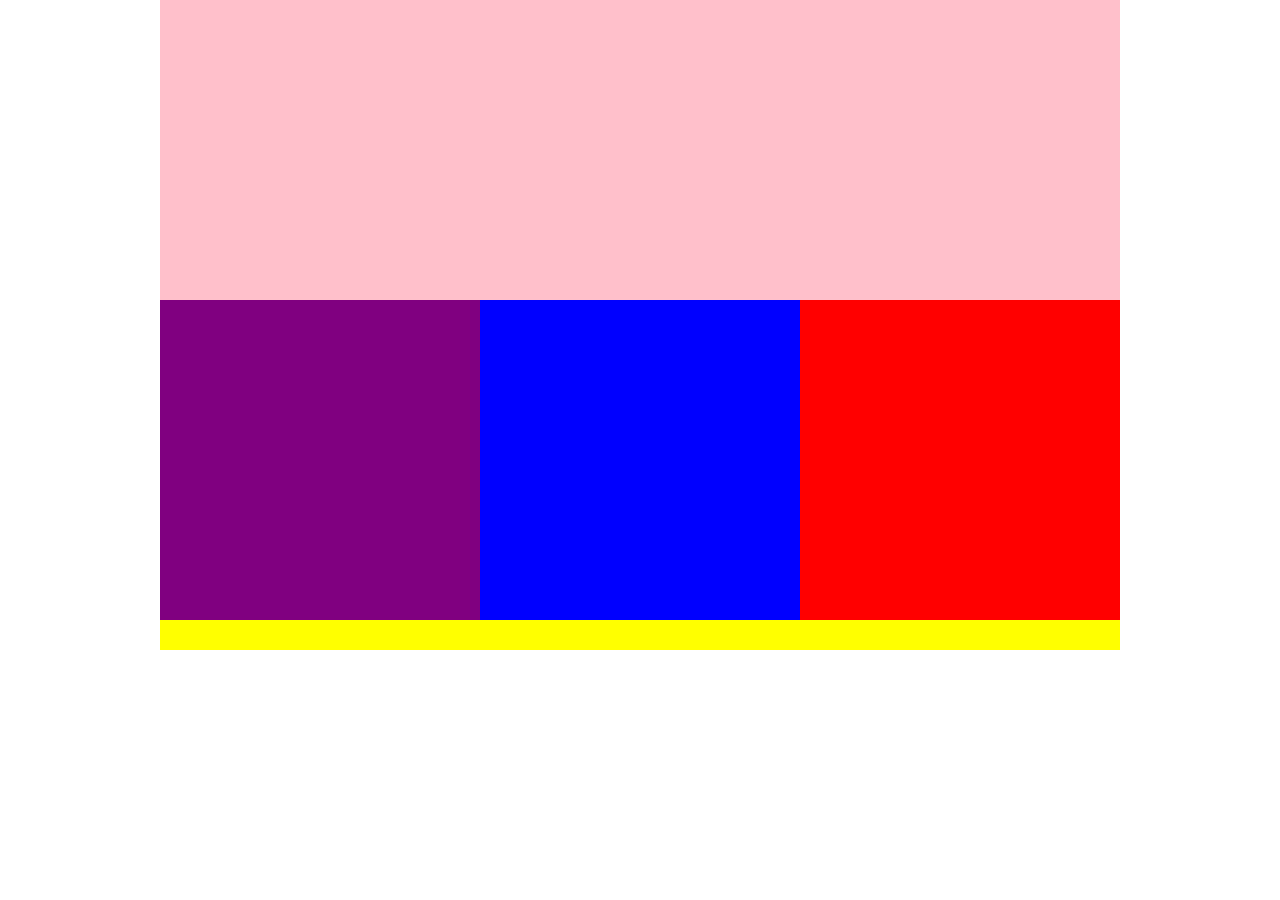
<file: my-project-2/index.html>
<!doctype html>
<html>
<head>
<meta charset="UTF-8">
<meta name="viewport" content="width=device-width, initial-scale=1">
<title>Skillcrush Testing</title>
<link rel="stylesheet" type="text/css" href="css/style.css" />

</head>

<body>
  <div id="wrapper">
    <header>
      
    </header>
    <div class="col-3 grey-1"></div>
    <div class="col-3 grey-2"></div>
    <div class="col-3 grey-3"></div>
    
    
    <div class="clear"></div>
    <footer>
    
    </footer>
    
  </div><!-- wrapper -->
</body>
</html>
</file>
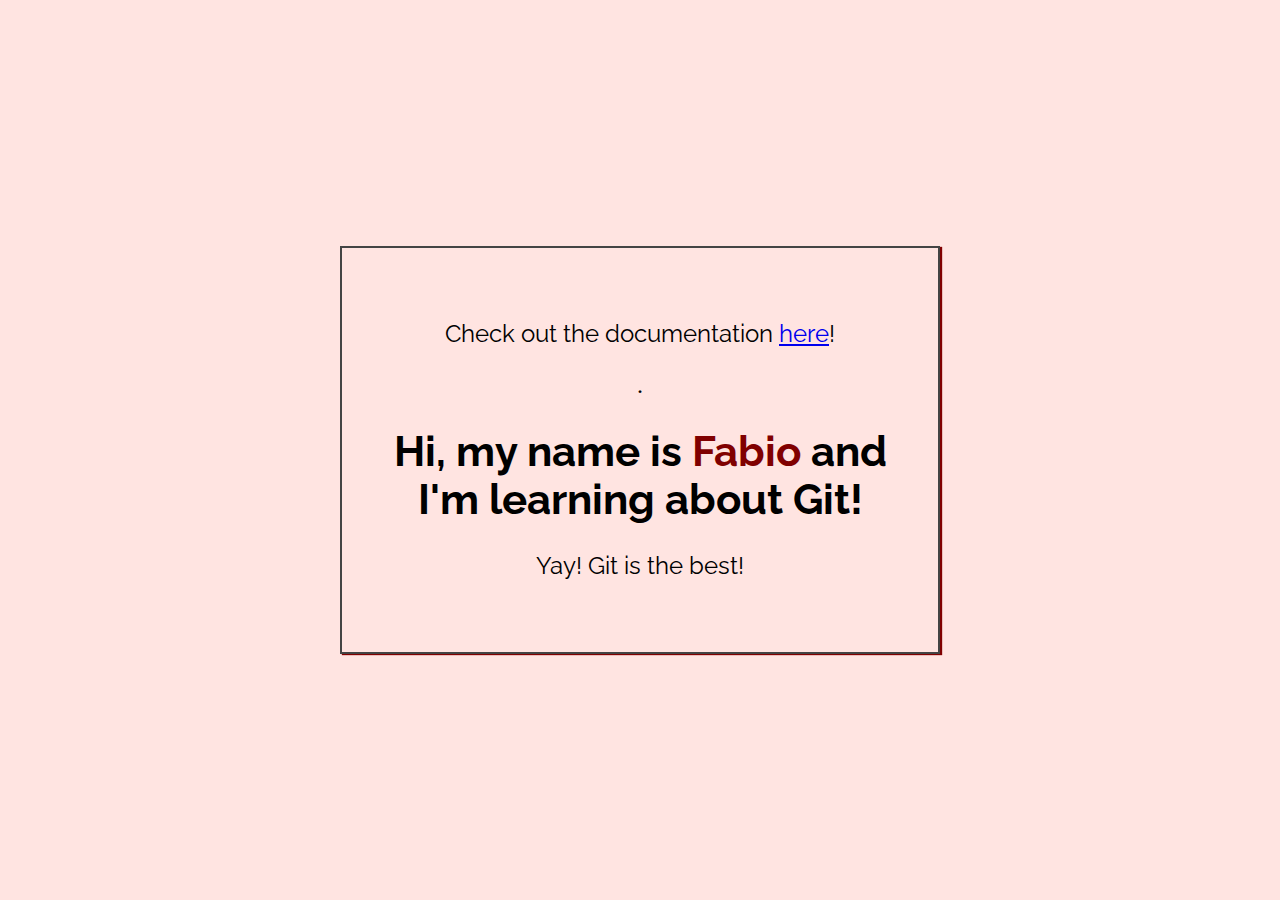
<file: my-project/index.html>
<!DOCTYPE html>
<html lang="en">

<head>
    <meta charset="UTF-8">
    <meta name="viewport" content="width=device-width, initial-scale=1.0">
    <meta http-equiv="X-UA-Compatible" content="ie=edge">
    <title>My First Repo</title>
    <link href="https://fonts.googleapis.com/css?family=Raleway:400,700&display=swap" rel="stylesheet">
    <link rel="stylesheet" href="css/normalize.css">
    <link rel="stylesheet" href="css/main.css">
</head>

<body>

    <div class="greeting">
        <p>Check out the documentation <a href="https://www.git-scm.com/doc">here</a>!</p>.
        <h1>Hi, my name is <span class="highlight">Fabio</span> and I'm learning about Git! </h1>

        <p>Yay! Git is the best!</p>
    </div>

</body>

</html>
</file>
<file: my-project-2/css/style.css>
@charset "UTF-8";
/* CSS Document */

html, body{
  margin:0px;
}
.clear{
  clear:both;
}
#wrapper{
  width:960px;
  margin:auto;
}

/*---------- HEADER ----------*/

header{
  height:300px;
  width:960px;
  background:#e3e3e3;
}


/*---------- CONTENT AREA ----------*/

.col-3{
  width:320px;
  height:320px;
  float:left;
}
.grey-1{
  background:purple;
}
.grey-2{
  background:blue;
}
.grey-3{
  background:red;
}


/*---------- FOOTER ----------*/

footer{
  width:960px;
  height:30px;
   background:#e3e3e3;
}

/*---------- TABLET ----------*/
/* Change the background colors below */
@media (min-width: 768px) {
  header {
    background-color: yellow;
  }
  #column-1 {
    background-color: red;
  }
  #column-2 {
    background-color:green ;
  }
  #column-3 {
    background-color:orange ;
  }
  footer {
    background-color:pink ;
  }
}
 
 
/*---------- Monitors ----------*/
@media (min-width: 1200px) {
  header {
    background-color:pink ;
  }
  #column-1 {
    background-color: silver;
  }
  #column-2 {
    background-color:orange ;
  }
  #column-3 {
    background-color: red;
  }
  footer {
    background-color:yellow ;
  }
 
}
</file>
<file: my-project/css/main.css>
html {
    height: 100%;
}

* {
    box-sizing: border-box;
}
body {
    background-color: mistyrose;
    height: 100%;
    display: flex;
    justify-content: center;
    flex-wrap: wrap;
    align-items: center;
    font-size: 16px;

}

.greeting {
    width: 90%;
    max-width: 600px;
    text-align: center;
    border: 2px solid #444;
    padding: 2em;
    box-shadow: 2px 1px 1px maroon;
}

.greeting h1 {
    font-family: 'Raleway', sans-serif;
    width: 100%;
    font-size: 1.75em;
}

.greeting p {
    font-family: 'Raleway', sans-serif;
    width: 100%;
}

.highlight {
    color: maroon;
}

@media screen and (min-width: 760px) {
    .greeting {
        font-size: 1.5em;
    }
}
</file>
